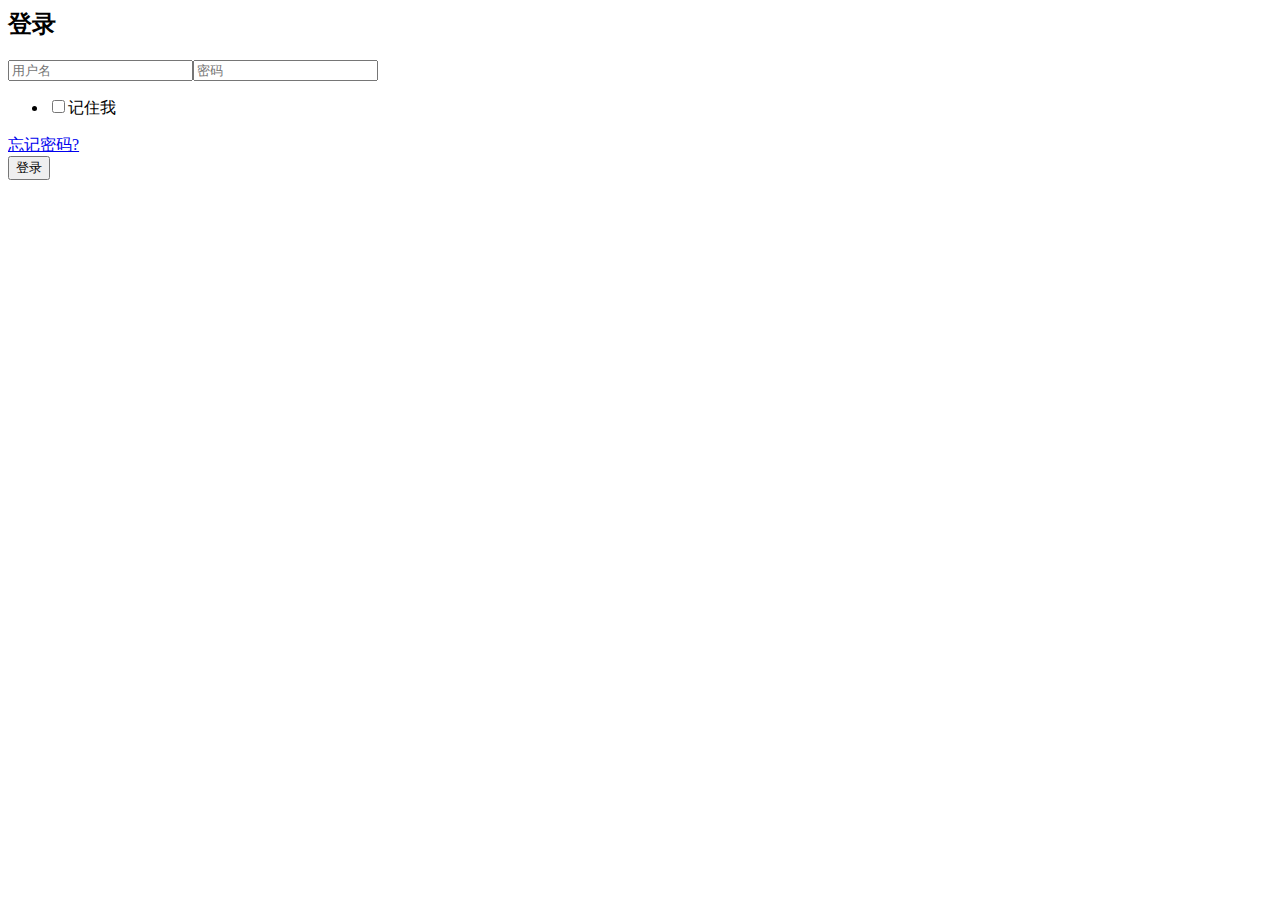
<file: page/login.html>
<html>

<body>

<div class="signin-agile">
    <h2>登录</h2>
    <form action="/login" method="post">
        <input type="text" name="name" class="name" placeholder="用户名" required=""><input
            type="password" name="password" class="password" placeholder="密码" required="">
        <ul>
            <li><input type="checkbox" id="brand1" value=""><label for="brand1"><span></span>记住我</label></li>
        </ul><a href="#">忘记密码?</a><br>
        <div class="clear"></div><input type="submit" value="登录">
    </form>
</div>
</body>
</html>
</file>
